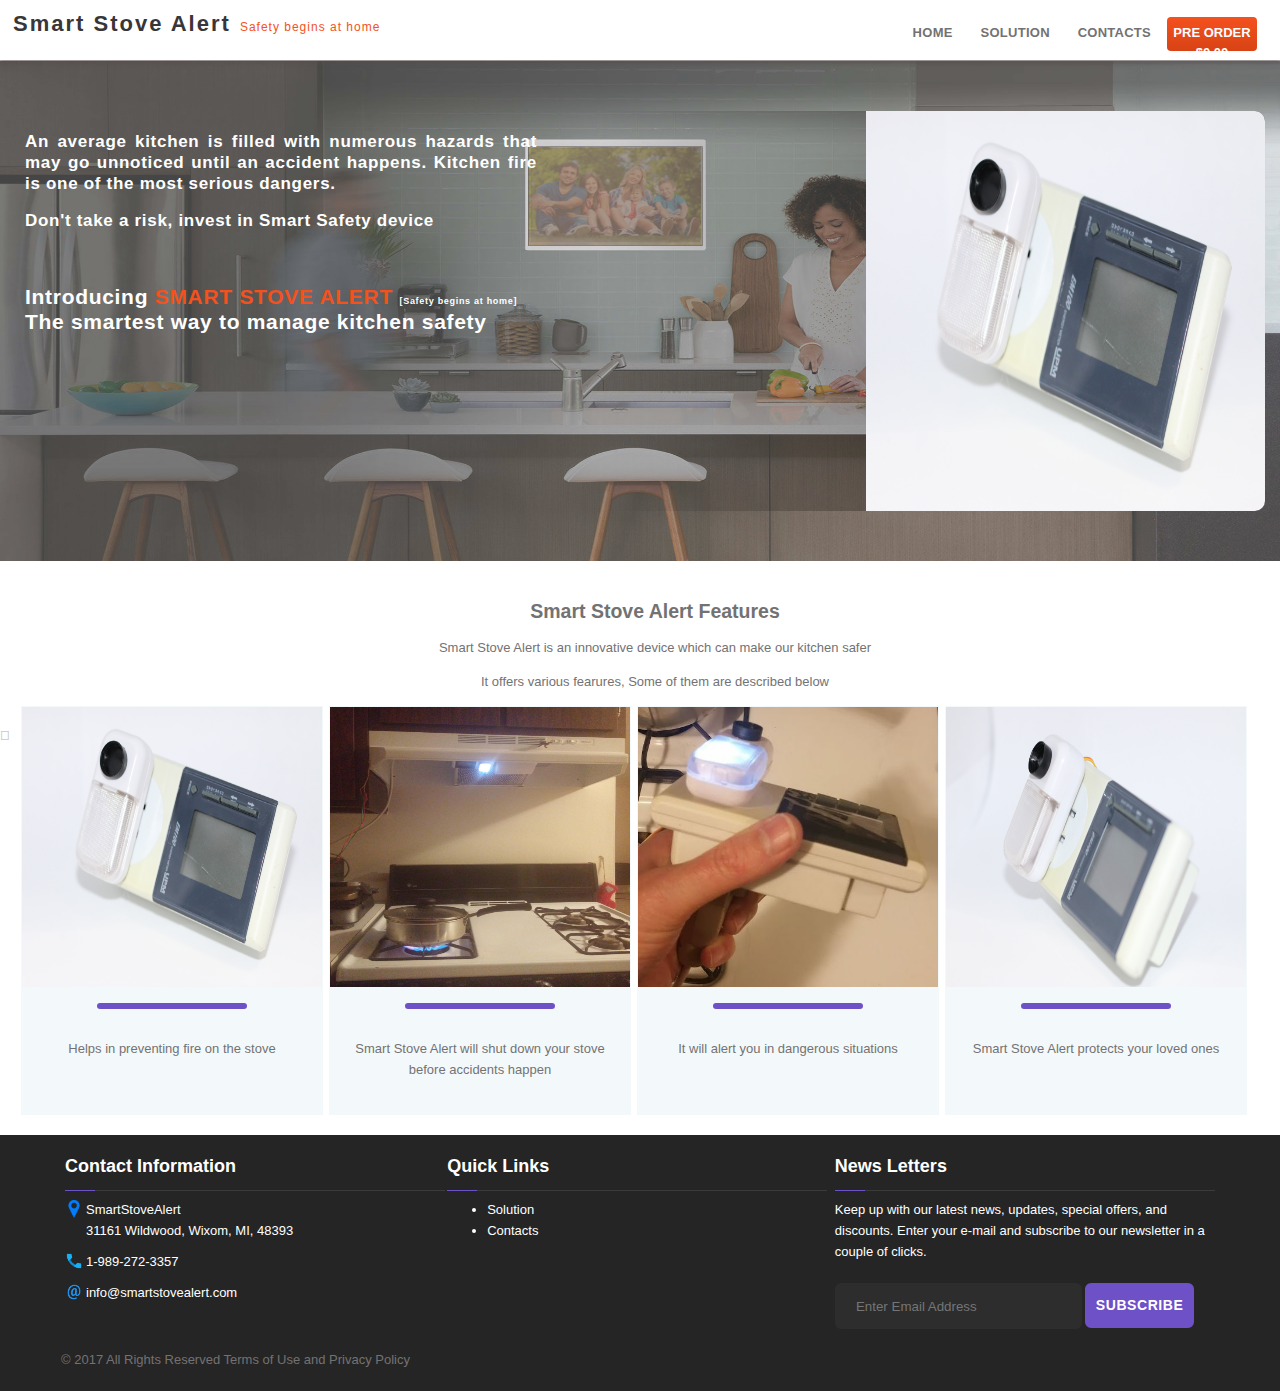
<file: index.html>
﻿<!DOCTYPE html>
<html lang="en-US">
<head>

    <!-- Global site tag (gtag.js) - Google Analytics -->
    <script async src="https://www.googletagmanager.com/gtag/js?id=UA-112239346-1"></script>
    <script async src="https://www.googletagmanager.com/gtag/js?id=UA-112067889-1"></script>
    <script>
        window.dataLayer = window.dataLayer || [];
        function gtag() { dataLayer.push(arguments); }
        gtag('js', new Date());

        gtag('config', 'UA-112239346-1');
        gtag('config', 'UA-112067889-1');
    </script>

    <title>Smart Stove Alert</title>
    <meta charset="utf-8">
    <meta name="description" content="Smart Stove Details">
    <meta name="keywords" content="HTML,CSS,XML,JavaScript">
    <meta name="author" content="Pankaj Sharma">
    <meta name="viewport" content="width=device-width, initial-scale=1.0, maximum-scale=1.0, user-scalable=no">
    <link href="layout/styles/SmartStove.css" rel="stylesheet" type="text/css" media="all">
    <link rel="stylesheet" href="layout/styles/swiper.min.css">
    <!-- JAVASCRIPTS -->
    <script type="text/javascript" src="layout/scripts/jquery.min.js"></script>
    <script type="text/javascript" src="layout/scripts/swiper.min.js"></script>
    <script type="text/javascript" src="https://cdn.emailjs.com/dist/email.min.js"></script>
    <script type="text/javascript" src="layout/scripts/smartstove.js"></script>
</head>
<body>
    <div id="warning-message">

        this website is only viewable in landscape mode

    </div>
    <div id="wrapper">

        <!--###########################HEADER##################################-->
        <header id="home">
            <div class="menu">
                <nav>
                    <div class="nav-menu">
                        <div class="menu-left">

                            <!--<img src="..\images\icon.png" style="width:30px;" />-->

                            <a href="index.html" class="appname">
                                Smart Stove Alert
                            </a>
                            <span class="apptagname">Safety begins at home</span>
                        </div>
                        <div class="menu-right">


                            <table>
                                <tr>
                                    <td>
                                        <ul>
                                            <li class="active"><a href="index.html">Home</a></li>
                                            <li>
                                                <a href="AboutSSA.html">Solution</a>

                                            </li>
                                            <li><a href="#footer">Contacts</a></li>

                                        </ul>
                                    </td>
                                    <td>
                                        <div class="cart" id="buynow">
                                            Pre Order $0.00
                                        </div>
                                    </td>
                                </tr>
                            </table>


                        </div>
                    </div>
                </nav>
            </div>
        </header>

        <div class="content">
            <div class="swiper-container">
                <div class="swiper-wrapper">
                    <div class="swiper-slide">
                        <img src="images/bg4new.jpg" style="width: 100%; height: 500px; opacity: 0.73; position:absolute;" />
                        <div class="contentLeft">
                            <p style="padding-top: 10px;">
                                An average kitchen is filled with numerous hazards that may go unnoticed until an accident happens.
                                Kitchen fire is one of the most serious dangers.
                            </p>
                            <p>Don't take a risk, invest in Smart Safety device</p>
                            <br />
                            <p>
                                <span style="font-size: 21px;">
                                    Introducing
                                    <span style="color: #f4511e;">SMART STOVE ALERT</span>
                                    <span style="font-size: 9px;">[Safety begins at home]</span>
                                    <br />
                                    The smartest way to manage kitchen safety
                                </span>
                            </p>

                        </div>
                        <div class="contentRight">
                            <img src="images/SS1.JPG" />
                        </div>
                    </div>

                    <div class="swiper-slide">
                        <img src="images/bg4new.jpg" style="width: 100%; height: 500px; opacity: 0.73; position:absolute;" />
                        <div class="contentLeft">
                            <p>
                                <h2><span style="color: #f4511e;">FACTS</span></h2>

                                Do You Know
                            </p>
                            <ul>
                                <li>Cooking in the kitchen is the most serious cause of home fires</li>
                                <li>Unattended cooking was a factor of 34% of reported cooking fires<sup>[1]</sup></li>
                            </ul>

                            <p><u>Source</u></p>
                            <p style="font-size: 15px;"><sup>[1]</sup> : <a href="https://safety.smart911.com/cause-1-cause-house-fires/" class="applinks" target="_blank">Smart911</a></p>
                        </div>
                        <div class="contentRight">
                            <img src="images/kitchen1.jpg" />
                        </div>
                    </div>

                    <div class="swiper-slide">
                        <img src="images/bg4new.jpg" style="width: 100%; height: 500px; opacity: 0.73; position:absolute;" />
                        <div class="contentLeft">
                            <p>
                                <h2><span style="color: #f4511e;">FACTS</span></h2>

                                Also Do You Know
                            </p>
                            <ul>
                                <li>In 9% of the cooking fire material was too close to the cooking equipment</li>
                                <li>Not cleaning your stove top can result in grease buildup, which is flammable</li>
                                <li>In 66% of home structure fires it’s started with igniting of the cooking materials including food</li>
                            </ul>
                        </div>
                        <div class="contentRight">
                            <img src="images/cooking-fire.jpg" />
                        </div>
                    </div>

                    <div class="swiper-slide">
                        <img src="images/bg4new.jpg" style="width: 100%; height: 500px; opacity: 0.73; position:absolute;" />
                        <div class="contentLeft">
                            <p>
                                <h2><span style="color: #f4511e;">FACTS</span></h2>
                                Also Do You Know
                            </p>
                            <ul>
                                <li>35% of people did have experienced with stove fire <sup>[2]</sup></li>
                                <li>125,000 fire damage per year are caused by stove fires in Germany<sup>[3]</sup></li>
                                <li>In 66% of home structure fires it’s started with igniting of the cooking materials including food</li>
                            </ul>

                            <p><u>Source</u></p>
                            <p style="font-size: 15px; padding-top: 0px;"><sup>[2]</sup> : Survey Oct,2017; Michighan</p>
                            <p style="font-size: 15px;"><sup>[3]</sup> : IFS, Institut für Schadenverhütung und Schadenforschung, Germany</p>
                        </div>
                        <div class="contentRight">
                            <img src="images/home.jpg" />
                        </div>
                    </div>

                    <div class="swiper-slide">
                        <img src="images/bg4new.jpg" style="width: 100%; height: 500px; opacity: 0.73; position:absolute;" />
                        <div class="contentLeft">
                            <p>
                                <h2><span style="color: #f4511e;">FACTS</span></h2>
                                Also Do You Know
                            </p>
                            <ul>

                                <li>Kitchen fire causes 510 civilian deaths in the USA<sup>[4]</sup></li>
                                <li>Property damage of around $12.2 billion is caused by kitchen fire every year<sup>[4]</sup></li>
                            </ul>

                            <p><u>Source</u></p>

                            <p style="font-size: 15px;"><sup>[2]</sup> :<a href="www.nfpa.org/research" target="_blank" class="applinks">NFPA Research</a></p>
                        </div>
                        <div class="contentRight">
                            <img src="images/kitchen2.jpg" />
                        </div>
                    </div>


                </div>

                <div class="swiper-pagination"></div>

                <div class="swiper-button-next"></div>
                <div class="swiper-button-prev"></div>
            </div>
        </div>

        <!-- The Modal -->
        <div id="myModal" class="modal">

            <!-- Modal content -->
            <div class="modal-content">
                <span class="close">&times;</span>
                <div>
                    <h2 style="text-align:center;">Pre Order Details</h2>

                    <div style="text-align:center; color:#f4511e;">Thank You Choosing Smart Stove Alert</div>
                    <br />
                    <div style="overflow:auto" id="checkoutcontent">
                        <div class="checkOutLeft">
                            <span class="cartHeadingLabel">Customer Information</span>
                            <br />
                            <form id="checkOutForm">
                                <label class="cartLabel">First Name</label>
                                <input id="fname" class="cartText" type="text" placeholder="Enter First Name" name="fname"
                                       pattern="/\b([A-Z]{1}[a-z]{1,30}[- ]{0,1}|[A-Z]{1}[- \']{1}[A-Z]{0,1}
    [a-z]{1,30}[- ]{0,1}|[a-z]{1,2}[ -\']{1}[A-Z]{1}[a-z]{1,30}){2,5}/" required />
                                <label class="cartLabel">Last Name</label>
                                <input id="lname" class="cartText" type="text" placeholder="Enter Last Name" name="lname"
                                       pattern="/\b([A-Z]{1}[a-z]{1,30}[- ]{0,1}|[A-Z]{1}[- \']{1}[A-Z]{0,1}
    [a-z]{1,30}[- ]{0,1}|[a-z]{1,2}[ -\']{1}[A-Z]{1}[a-z]{1,30}){2,5}/" required />
                                <br />
                                <br />
                                <label class="cartLabel">Email</label>
                                <input id="email" class="cartEmail" type="email" placeholder="Enter Email Address" name="reply_to" required />
                                <br />
                                <br />
                                <br />
                                <span class="cartLabel">
                                    * By submitting request you will be in our list and you will be informed as soon as the <b>Smart Stove Alert</b> is availabe. 
                                    <br />
                                    ** <b>Smart Stove Aler</b>t will be priced at $199.99.     
                                    <br />                                
                                    *** You will not be charged any amount today.
                                </span>
                                <br />
                                <br />
                                <br />
                                <br />
                                <br />
                                <button id="checkout" class="cartButton">Submit Request</button>
                            </form>
                        </div>
                        <div class="checkOutRight">
                            <h3 style="color:#000; text-align:center; font-size:16px; font-weight:bold;">Price Details</h3>
                            <img src="images/SS1.JPG" width="75" height="70" style="margin-left:30px; margin-bottom:5px;" />
                            <div class="divRightCart">
                                <span style="color:#000; font-weight:bold;font-size:12px;">Smart Stove Alert</span>
                                <br />
                                <span style="font-size:12px;">1 X $199.99</span>
                            </div>
                            <div class="cart-divider"></div>
                            <div style="margin-bottom:20px;">
                                <span class="spanLeft">Sub total</span>
                                <label id="price" value="$199.99" class="labelRight">$199.99</label>
                                <br />
                                <br />
                                <span class="spanLeft">Tax</span>
                                <label id="tax" value="$00.00" class="labelRight">$0.00*</label>
                                <br />
                                <br />
                                <span class="spanLeft">Shipping</span>
                                <label id="shipping" value="$00.00" class="labelRight">$0.00*</label>
                                <br />
                            </div>
                            <div class="cart-divider"></div>
                            <span class="spanLeft">Total</span>
                            <label id="shipping" value="$00.00" class="labelRight" style="color:#000; font-size:19px;">$199.99</label>
                            <br />
                            <br />
                            <span style="font-size:10px;">*Shipping & Tax will be calculated later</span>
                            &nbsp;
                        </div>
                    </div>

                </div>
                <div class="hidden">
                    Thank you for your interest in <b>Smart Stove Alert</b>.
                    <p>
                        We will inform you immediately when <b>Smart Stove Alert</b> is available.
                    </p>
                </div>
            </div>

        </div>

        <div class="featureDiv">
            <h2>Smart Stove Alert Features</h2>
            <p>
                Smart Stove Alert is an innovative device which can make our kitchen safer
            </p>
            <p>It offers various fearures, Some of them are described below </p>

            <div>
                <div class="feature">
                    <div>
                        <img src="images/SS1.JPG" width="300" height="280" />
                        <div class="featureImageDiv"></div>
                    </div>
                    <div class="featureinner">
                        Helps in preventing fire on the stove
                    </div>
                </div>

                <div class="feature">
                    <div>
                        <img src="images/SS4.jpg" width="300" height="280" />
                        <div class="featureImageDiv"></div>
                    </div>
                    <div class="featureinner">
                        Smart Stove Alert will shut down your stove before accidents happen
                    </div>
                </div>

                <div class="feature">
                    <div>
                        <img src="images/SS3.JPG" width="300" height="280" />
                        <div class="featureImageDiv"></div>
                    </div>
                    <div class="featureinner">
                        It will alert you in dangerous situations
                    </div>
                </div>

                <div class="feature">
                    <div>
                        <img src="images/SS2.JPG" width="300" height="280" />
                        <div class="featureImageDiv"></div>
                    </div>
                    <div class="featureinner">
                        Smart Stove Alert protects your loved ones
                    </div>
                </div>


            </div>
        </div>

        <footer class="bg-gray-darker" id="footer">
            <div class="footerdiv">
                <div class="contactInfo">
                    <div class="footerHeading">Contact Information</div>
                    <div class="heading-divider"></div>
                    <div class="footerdata">
                        <div style="float: left;">
                            <span>
                                <img src="images/blue-location-icon-png-19.png" style="width: 18px; padding-right: 3px;" />
                            </span>
                        </div>
                        <div>
                            <span>
                                SmartStoveAlert
                                <br />
                                31161 Wildwood, Wixom, MI, 48393

                            </span>
                        </div>
                    </div>
                    <div class="footerdata">
                        <div style="float: left;">
                            <span>
                                <img src="images/Phone-icon.png" style="width: 18px; padding-right: 3px;" />
                            </span>
                        </div>
                        <div>
                            <span>
                                <a href="callto:+19892723357#" class="applinks">1-989-272-3357</a>
                            </span>
                        </div>
                    </div>
                    <div class="footerdata">
                        <div style="float: left;">
                            <span>
                                <img src="images/email.png" style="width: 18px; padding-right: 3px;" />
                            </span>
                        </div>
                        <div>
                            <span>
                                <a href="mailto: info@smartstovealert.com?Subject=Query Information" target="_top" class="applinks">info@smartstovealert.com </a>
                            </span>
                        </div>
                    </div>
                </div>
                <div class="quicklinks">
                    <div class="footerHeading">Quick Links</div>
                    <div class="heading-divider"></div>
                    <div class="footerdata">
                        <ul class="list list-marked">
                            <li><a href="AboutSSA.html" class="applinks">Solution</a></li>
                            <li><a href="#footer" class="applinks">Contacts</a></li>
                        </ul>
                    </div>
                </div>
                <div class="newsletters">
                    <div class="footerHeading">News Letters</div>
                    <div class="heading-divider"></div>
                    <div class="footerdata">
                        <p>Keep up with our latest news, updates, special offers, and discounts. Enter your e-mail and subscribe to our newsletter in a couple of clicks.</p>
                    </div>

                    <form id="subscribe">
                        <div>
                            <br />
                            <input class="form-input form-input-sm form-control-has-validation"
                                   id="forms-newsletter-email" type="email"
                                   placeholder="   Enter Email Address" name="reply_to"
                                   pattern="[a-zA-Z0-9!#$%&amp;'*+\/=?^_`{|}~.-]+@[a-zA-Z0-9-]+(\.[a-zA-Z0-9-]+)*"
                                   required />

                        </div>
                        <button class="button button-primary-accent" type="submit">Subscribe</button>
                    </form>
                </div>
            </div>
            <br />
            <br />
            <div style="width: 100%; display: table; padding-left: 57px; padding-top: 15px;">
                <p class="copyright">
                    © 2017 All Rights Reserved Terms of Use and Privacy Policy
                </p>
            </div>
        </footer>
    </div>

    <script type="text/javascript" src="layout/scripts/smartstove.js"></script>

</body>
</html>
</file>
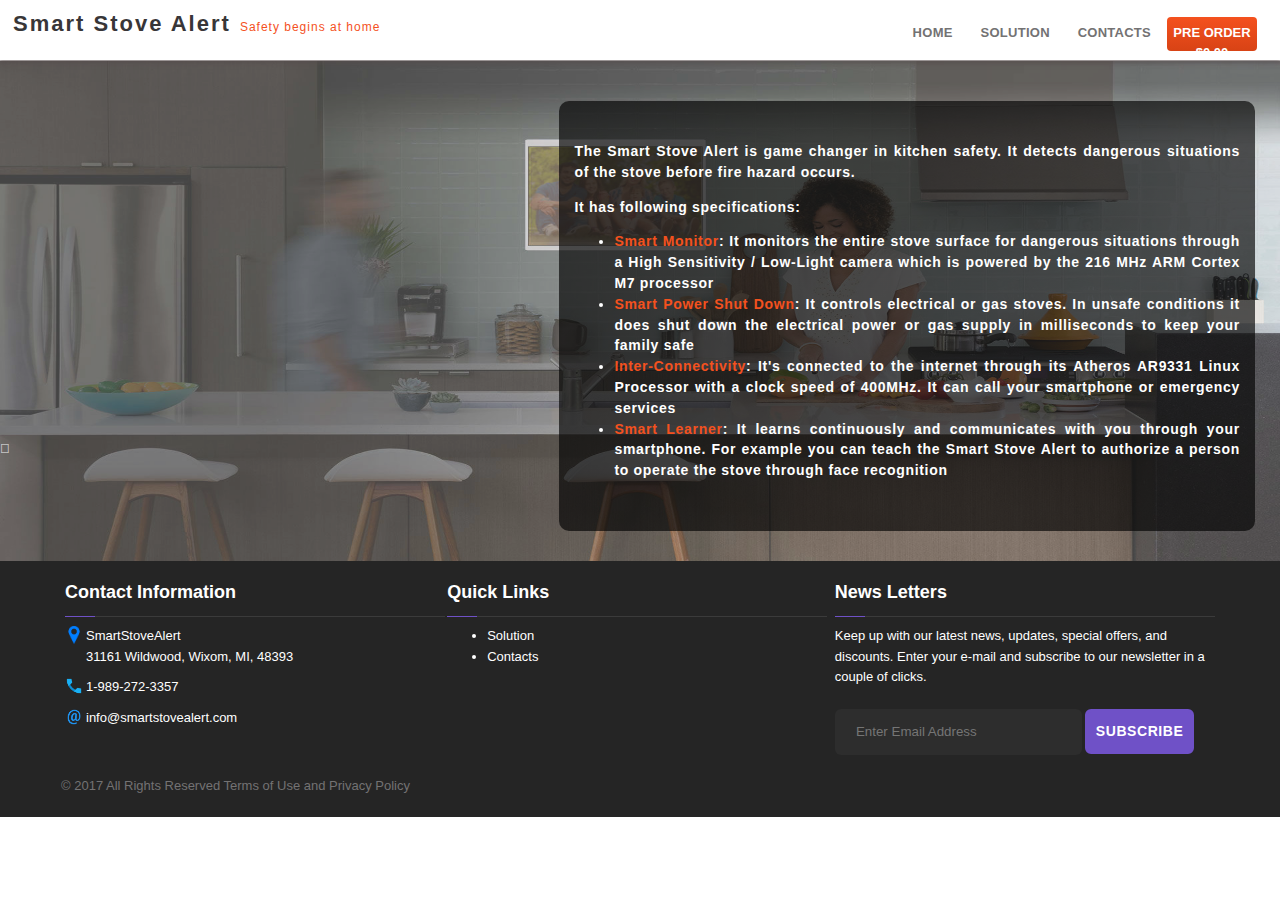
<file: AboutSSA.html>
﻿<!DOCTYPE html>
<html lang="en-US">
<head>

    <!-- Global site tag (gtag.js) - Google Analytics -->
    <script async src="https://www.googletagmanager.com/gtag/js?id=UA-112239346-1"></script>
    <script async src="https://www.googletagmanager.com/gtag/js?id=UA-112067889-1"></script>
    <script>
        window.dataLayer = window.dataLayer || [];
        function gtag() { dataLayer.push(arguments); }
        gtag('js', new Date());

        gtag('config', 'UA-112239346-1');
        gtag('config', 'UA-112067889-1');
    </script>


    <title>Solution - Smart Stove Alert</title>
    <meta charset="utf-8">
    <meta name="description" content="Smart Stove Details">
    <meta name="keywords" content="HTML,CSS,XML,JavaScript">
    <meta name="author" content="Pankaj Sharma">
    <meta name="viewport" content="width=device-width, initial-scale=1.0, maximum-scale=1.0, user-scalable=no">
    <!--CSS-->
    <link href="layout/styles/SmartStove.css" rel="stylesheet" type="text/css" media="all">
    <link rel='stylesheet' href='layout/styles/unite-gallery.css' type='text/css' />
    <!-- JAVASCRIPTS -->
    <script src="layout/scripts/jquery.min.js"></script>
    <script type='text/javascript' src='layout/scripts/unitegallery.min.js'></script>
    <script type='text/javascript' src='layout/scripts/ug-theme-tiles.js'></script>
    <script type="text/javascript" src="https://cdn.emailjs.com/dist/email.min.js"></script>
    <script type="text/javascript" src="layout/scripts/smartstove.js"></script>

</head>
<body>
    <div id="warning-message">

        this website is only viewable in landscape mode

    </div>

    <div id="wrapper">
        <!--###########################HEADER##################################-->
        <header id="home">
            <div class="menu">
                <nav>
                    <div class="nav-menu">
                        <div class="menu-left">

                            <!--<img src="..\images\icon.png" style="width:30px;" />-->

                            <a href="index.html" class="appname">
                                Smart Stove Alert
                            </a>
                            <span class="apptagname">Safety begins at home</span>
                        </div>
                        <div class="menu-right">


                            <table>
                                <tr>
                                    <td>
                                        <ul>
                                            <li class="active"><a href="index.html">Home</a></li>
                                            <li>
                                                <a href="AboutSSA.html">Solution</a>

                                            </li>
                                            <li><a href="#footer">Contacts</a></li>

                                        </ul>
                                    </td>
                                    <td>
                                        <div class="cart" id="buynow">
                                            Pre Order $0.00
                                        </div>
                                    </td>
                                </tr>
                            </table>


                        </div>
                    </div>
                </nav>
            </div>
        </header>

        <!--########################### CONTENT ##################################-->
        <div class="content">
            <img src="images/bg4new.jpg" style="width: 100%; height: 500px; opacity: 0.73; position:absolute;" />

            <div class="aboutLeft">
                <div id="gallery" style="display:none;">

                    <a class="aboutRightLinks">
                        <img alt="Smart Stove Alert - Design 1"
                             src="images/SS2.JPG"
                             data-image="images/SS2.JPG"
                             style="display:none">
                    </a>
                    <a class="aboutRightLinks">
                        <img alt="Smart Stove Alert - Design 2"
                             src="images/SS3.JPG"
                             data-image="images/SS3.JPG"
                             style="display:none">
                    </a>
                    <!--<a class="aboutRightLinks">
                        <img alt="Smart Stove Alert - Design 3"
                             src="images/SS1.JPG"
                             data-image="images/SS1.JPG"
                             style="display:none;">
                    </a>-->

                    <!--<a class="aboutRightLinks">
                        <img alt="Smart Stove Alert - Design 3"
                             src="images/SS4.jpg"
                             data-image="images/SS4.jpg"
                             style="display:none">
                    </a>-->





                </div>
            </div>
            <div class="aboutRight">
                <p>
                    The Smart Stove Alert is game changer in kitchen safety. It detects dangerous situations of the stove before fire hazard occurs.
                <p>It has following specifications:</p>
                <ul>
                    <li><span style="color: #f4511e;">Smart Monitor</span>: It monitors the entire stove surface for dangerous situations through a High Sensitivity / Low-Light camera which is powered by the 216 MHz ARM Cortex M7 processor</li>
                    <li><span style="color: #f4511e;">Smart Power Shut Down</span>: It controls electrical or gas stoves. In unsafe conditions it does shut down the electrical power or gas supply in milliseconds to keep your family safe</li>
                    <li><span style="color: #f4511e;"> Inter-Connectivity</span>: It's connected to the internet through its Atheros AR9331 Linux Processor with a clock speed of 400MHz. It can call your smartphone or emergency services</li>
                    <li><span style="color: #f4511e;">Smart Learner</span>: It learns continuously and communicates with you through your smartphone. For example you can teach the Smart Stove Alert to authorize a person to operate the stove through face recognition</li>
                </ul>
                </p>
            </div>

        </div>


        <!-- The Modal -->
        <div id="myModal" class="modal">

            <!-- Modal content -->
            <div class="modal-content">
                <span class="close">&times;</span>
                <div>
                    <h2 style="text-align:center;">Pre Order Details</h2>

                    <div style="text-align:center; color:#f4511e;">Thank You Choosing Smart Stove Alert</div>
                    <br />
                    <div style="overflow:auto" id="checkoutcontent">
                        <div class="checkOutLeft">
                                                       <span class="cartHeadingLabel">Customer Information</span>
                            <br />
                            <form id="checkOutForm">
                                <label class="cartLabel">First Name</label>
                                <input id="fname" class="cartText" type="text" placeholder="Enter First Name" name="fname"
                                       pattern="/\b([A-Z]{1}[a-z]{1,30}[- ]{0,1}|[A-Z]{1}[- \']{1}[A-Z]{0,1}
    [a-z]{1,30}[- ]{0,1}|[a-z]{1,2}[ -\']{1}[A-Z]{1}[a-z]{1,30}){2,5}/" required />
                                <label class="cartLabel">Last Name</label>
                                <input id="lname" class="cartText" type="text" placeholder="Enter Last Name" name="lname"
                                       pattern="/\b([A-Z]{1}[a-z]{1,30}[- ]{0,1}|[A-Z]{1}[- \']{1}[A-Z]{0,1}
    [a-z]{1,30}[- ]{0,1}|[a-z]{1,2}[ -\']{1}[A-Z]{1}[a-z]{1,30}){2,5}/" required />
                                <br />
                                <br />
                                <label class="cartLabel">Email</label>
                                <input id="email" class="cartEmail" type="email" placeholder="Enter Email Address" name="reply_to" required />
                                <br />
                                <br />
                                <br />
                                <span class="cartLabel">
                                    * By submitting request you will be in our list and you will be informed as soon as the <b>Smart Stove Alert</b> is availabe.
                                    <br />
                                    ** <b>Smart Stove Aler</b>t will be priced at $199.99.
                                    <br />
                                    *** You will not be charged any amount today.
                                </span>
                                <br />
                                <br />
                                <br />
                                <br />
                                <br />
                                <button id="checkout" class="cartButton">Submit Request</button>
                            </form>
                        </div>
                        <div class="checkOutRight">
                            <h3 style="color:#000; text-align:center; font-size:16px; font-weight:bold;">Price Details</h3>
                            <img src="images/SS1.JPG" width="75" height="70" style="margin-left:30px; margin-bottom:5px;" />
                            <div class="divRightCart">
                                <span style="color:#000; font-weight:bold;font-size:12px;">Smart Stove Alert</span>
                                <br />
                                <span style="font-size:12px;">1 X $199.99</span>
                            </div>
                            <div class="cart-divider"></div>
                            <div style="margin-bottom:20px;">
                                <span class="spanLeft">Sub total</span>
                                <label id="price" value="$199.99" class="labelRight">$199.99</label>
                                <br />
                                <br />
                                <span class="spanLeft">Tax</span>
                                <label id="tax" value="$00.00" class="labelRight">$0.00*</label>
                                <br />
                                <br />
                                <span class="spanLeft">Shipping</span>
                                <label id="shipping" value="$00.00" class="labelRight">$0.00*</label>
                                <br />
                            </div>
                            <div class="cart-divider"></div>
                            <span class="spanLeft">Total</span>
                            <label id="shipping" value="$00.00" class="labelRight" style="color:#000; font-size:19px;">$199.99</label>
                            <br />
                            <br />
                            <span style="font-size:10px;">*Shipping & Tax will be calculated later</span>
                            &nbsp;
                        </div>
                    </div>

                </div>
                <div class="hidden">
                    Thank you for your interest in <b>Smart Stove Alert</b>.
                    <p>
                        We will inform you immediately when <b>Smart Stove Alert</b> is available.
                    </p>
                </div>
            </div>

        </div>

        <!--########################### FOOTER ##################################-->
        <footer class="bg-gray-darker" id="footer">
            <div class="footerdiv">
                <div class="contactInfo">
                    <div class="footerHeading">Contact Information</div>
                    <div class="heading-divider"></div>
                    <div class="footerdata">
                        <div style="float: left;">
                            <span>
                                <img src="images/blue-location-icon-png-19.png" style="width: 18px; padding-right: 3px;" />
                            </span>
                        </div>
                        <div>
                            <span>
                                SmartStoveAlert
                                <br />
                                31161 Wildwood, Wixom, MI, 48393

                            </span>
                        </div>
                    </div>
                    <div class="footerdata">
                        <div style="float: left;">
                            <span>
                                <img src="images/Phone-icon.png" style="width: 18px; padding-right: 3px;" />
                            </span>
                        </div>
                        <div>
                            <span>
                                <a href="callto:+19892723357#" class="applinks">1-989-272-3357</a>
                            </span>
                        </div>
                    </div>
                    <div class="footerdata">
                        <div style="float: left;">
                            <span>
                                <img src="images/email.png" style="width: 18px; padding-right: 3px;" />
                            </span>
                        </div>
                        <div>
                            <span>
                                <a href="mailto: info@smartstovealert.com?Subject=Query Information" target="_top" class="applinks">info@smartstovealert.com </a>
                            </span>
                        </div>
                    </div>
                </div>
                <div class="quicklinks">
                    <div class="footerHeading">Quick Links</div>
                    <div class="heading-divider"></div>
                    <div class="footerdata">
                        <ul class="list list-marked">
                            <li><a href="AboutSSA.html" class="applinks">Solution</a></li>
                            <li><a href="#footer" class="applinks">Contacts</a></li>
                        </ul>
                    </div>
                </div>
                <div class="newsletters">
                    <div class="footerHeading">News Letters</div>
                    <div class="heading-divider"></div>
                    <div class="footerdata">
                        <p>Keep up with our latest news, updates, special offers, and discounts. Enter your e-mail and subscribe to our newsletter in a couple of clicks.</p>
                    </div>

                    <form id="subscribe">
                        <div>
                            <br />
                            <input class="form-input form-input-sm form-control-has-validation"
                                   id="forms-newsletter-email" type="email"
                                   placeholder="   Enter Email Address" name="reply_to"
                                   pattern="[a-zA-Z0-9!#$%&amp;'*+\/=?^_`{|}~.-]+@[a-zA-Z0-9-]+(\.[a-zA-Z0-9-]+)*"
                                   required />

                        </div>
                        <button class="button button-primary-accent" type="submit">Subscribe</button>
                    </form>
                </div>
            </div>
            <br />
            <br />
            <div style="width: 100%; display: table; padding-left: 57px; padding-top: 15px;">
                <p class="copyright">
                    © 2017 All Rights Reserved Terms of Use and Privacy Policy
                </p>
            </div>
        </footer>


    </div>

    <script type="text/javascript" src="layout/scripts/smartstove.js"></script>
</body>
</html>
</file>
<file: layout/styles/SmartStove.css>
﻿#warning-message {
    display: none;
}

@media only screen and (orientation:portrait) {

    #wrapper {
        display: none;
    }

    #warning-message {
        display: block;
    }
}

@media only screen and (orientation:landscape) {

    #wrapper {
        display: block;
    }

    #warning-message {
        display: none;
    }
}

html {
    overflow-y: scroll;
    overflow-x: hidden;
}

html, body {
    margin: 0;
    padding: 0;
    font-size: 13px;
    line-height: 1.6em;
    font-family: "Lato", Helvetica, Arial, sans-serif;
    color: #737273;
    position: relative;
}

    html *:first-child {
        margin-top: 0;
    }

    html *:last-child {
        margin-bottom: 0;
    }

a {
    transition: .25s ease-out all;
}

nav {
    display: block;
    display: inline-block;
    vertical-align: middle;
    letter-spacing: .02em;
    font-weight: 700;
    -webkit-transition: .25s;
    -o-transition: .25s;
    transition: .25s;
    text-transform: uppercase;
    width: 100%;
    vertical-align: middle;
}

    nav ul {
        list-style-type: none;
        margin: 0;
        padding: 0;
    }

        nav ul li {
            display: inline;
            margin: 12px;
            vertical-align: middle;
            padding-top: 20px;
        }

    nav a:focus, nav a:active, nav a:hover {
        color: #6f51c7;
    }

    nav a {
        color: #737273;
        text-decoration: none;
    }

.menu {
    box-shadow: 0px 1px 5px 2px rgba(84, 74, 74, 0.70);
    height: 60px;
    align-items: center;
    justify-content: center;
    display: flex;
    vertical-align: middle;
    background-color: #fff;
    z-index: 100;
    position: fixed;
    top: 0;
    width: 100%;
    overflow: auto;
}

.nav-menu {
    position: relative;
    margin-left: auto;
    margin-right: auto;
    width: 100%;
    vertical-align: middle;
}

.menu-left {
    top: 30px;
    float: left;
    margin-left: 3px;
    vertical-align: top;
}

.menu-right {
    float: right;
    margin-right: 20px;
    height: 25px;
    padding-bottom: 8px !important;
}

.appname {
    margin-left: 10px;
    letter-spacing: 2px;
    font-size: 22px;
    font-weight: 800;
    color: #383638;
    text-transform: none;
    transition: .25s ease-out all;
}

    .appname:hover {
        color: #383638;
    }

.apptagname {
    margin-left: 1px;
    letter-spacing: 1px;
    font-size: 12px;
    font-weight: 530;
    text-transform: none;
    color: #f4511e;
}

.cart {
    position: inherit;
    background-color: #f4511e;
    background: linear-gradient(to bottom,#f4511e 0,#d84315 100%);
    color: #fff;
    width: 90px;
    text-align: center;
    padding-top: 6px;
    letter-spacing: normal;
    border-radius: 4px 4px 4px 4px;
    height: 28px;
    cursor: pointer;
    top: 10px;
    transition: .25s ease-out all;
}

    .cart:hover {
        background: linear-gradient(to bottom,#873015 0,#66210c 100%);
        transition: .25s ease-out all;
    }

    .cart:active {
        background: linear-gradient(to bottom,#873015 0,#66210c 100%);
        transform: translateY(2px);
    }

.content {
    width: 100%;
    margin-top: 61px;
    height: 500px;
    overflow:auto;
}

.swiper-container {
    width: 100%;
    height: 100%;
}

.swiper-slide {
    text-align: center;
    font-size: 18px;
    background: #fff;
    /* Center slide text vertically */
    display: -webkit-box;
    display: -ms-flexbox;
    display: -webkit-flex;
    display: flex;
    -webkit-box-pack: center;
    -ms-flex-pack: center;
    -webkit-justify-content: center;
    justify-content: center;
    -webkit-box-align: center;
    -ms-flex-align: center;
    -webkit-align-items: center;
    align-items: center;
}

.bg-gray-darker {
    background-color: #252525;
    color: #fff;
}

.copyright {
    color: #737273;
    margin: 2px;
    padding: 5px 2px 20px 2px;
}

.footerdiv {
    margin: auto;
    width: 90%;
    padding: 3px;
    padding-top: 20px;
}

.footerHeading {
    font-size: 18px;
    font-weight: 700;
}

.heading-divider {
    display: block;
    position: relative;
    font-size: 0;
    margin-top: 13px;
    text-align: left;
}

    .heading-divider:before {
        content: '';
        display: inline-block;
        width: 100%;
        border-top: 1px solid rgba(255, 255, 255, 0.1);
        position: absolute;
    }

    .heading-divider:after {
        content: '';
        top: 0;
        left: 0;
        position: absolute;
        width: 30px;
        border-top: 1px solid #6f51c7;
    }

.footerdata {
    padding-top: 10px;
}

.contactInfo {
    width: 33%;
    float: left;
    border: 1px solid #252525;
}

.quicklinks {
    width: 33%;
    float: left;
    border: 1px solid #252525;
}

.newsletters {
    width: 33%;
    float: right;
    border: 1px solid #252525;
}

.list-marked li:before {
    content: "\f09a";
    position: absolute;
    left: 0;
    top: 50%;
    display: inline-block;
    color: #c8c8c8;
}

.applinks {
    text-transform: none;
    color: #FFF;
    text-decoration: none;
}

    .applinks:hover {
        text-transform: none;
        color: #6f51c7;
        text-decoration: none;
    }

.button-primary-accent, .button-primary-accent:focus, .button-primary-accent:active {
    color: #fff;
    background-color: #6f51c7;
    border-color: #6f51c7;
}

.button {
    display: inline-block;
    position: relative;
    padding: 6px 8px;
    margin-left: 3px;
    font-size: 14px;
    line-height: 27px;
    border-radius: 6px;
    white-space: nowrap;
    overflow: hidden;
    -o-text-overflow: ellipsis;
    text-overflow: ellipsis;
    border-style: solid;
    text-align: center;
    cursor: pointer;
    font-weight: 700;
    vertical-align: middle;
    border-width: 3px;
    text-transform: uppercase;
    -webkit-user-select: none;
    -moz-user-select: none;
    -ms-user-select: none;
    user-select: none;
    letter-spacing: .04em;
    -webkit-transition: .3s ease-out all;
    -o-transition: .3s ease-out all;
    transition: .3s ease-out all;
    float: left;
}

.form-label-sm {
    font-size: 14px;
    top: 50%;
    -webkit-transform: translateY(-50%);
    -ms-transform: translateY(-50%);
    transform: translateY(-50%);
}

.form-label {
    position: relative;
    top: 15px;
    left: 1px;
    font-size: inherit;
    font-weight: inherit;
    line-height: inherit;
    color: #737273;
    pointer-events: none;
    z-index: 9;
    -webkit-transition: .3s;
    -o-transition: .3s;
    transition: .3s;
    -webkit-transform: translateY(-50%);
    -ms-transform: translateY(-50%);
    transform: translateY(-50%);
}

    .form-label:hover, form-label:active {
        font-size: 100px !important;
    }


label {
    display: inline-block;
    max-width: 100%;
    margin-bottom: 5px;
    font-weight: bold;
}

.form-input {
    background: rgba(200, 200, 200, 0.05);
    border: none;
    color: #737273;
    border-radius: 6px 6px 6px 6px;
    float: left;
}

    .form-input.form-input-sm {
        padding-right: 60px;
        height: 44px;
        padding-left: 10px;
    }

.contentLeft {
    position: absolute;
    left: 10px;
    width: 40%;
    height: 380px;
    border-radius: 10px 10px 10px 10px;
    color: #FFF;
    text-align: left;
    padding-top: 2px;
    font-weight: 600;
    font-size: 17px;
    padding-left: 15px;
    text-align: justify;
    letter-spacing: 0.7px;
}


.contentRight {
    position: absolute;
    right: 15px;
    width: 52%;
    height: 400px;
    background: linear-gradient(to right, rgba(0,0,0,0) 0%,rgba(0,0,0,0.65) 100%);
    border-radius: 0px 10px 10px 0px;
    /*border: 3px solid #737273;
    vertical-align: middle;
    box-sizing: border-box;
    box-shadow: inset -250px 0 50px 10px #FFF;*/
}

    .contentRight img {
        vertical-align: middle;
        height: 400px;
        width: 60%;
        border-radius: 0px 10px 10px 0px;
        right: 0px;
        position: absolute;
    }

.aboutLeft {
    float: left;
    padding-left: 30px;
    padding-top: 9px;
    width: 39%;
}

.aboutRight {
    position: absolute;
    overflow: auto;
    float: right;
    padding-top: 40px !important;
    padding-right: 15px !important;
    padding-left: 15px !important;
    margin-top: 40px;
    margin-right: 10px;
    right: 15px;
    width: 52%;
    height: 390px;
    background: linear-gradient(to right, rgba(0,0,0,0.65) 0%,rgba(0,0,0,0.65) 70%);
    border-radius: 10px 10px 10px 10px;
    color: #FFF;
    text-align: left;
    font-weight: 600;
    font-size: 14px;
    text-align: match-parent;
    letter-spacing: 0.7px;
    text-align: justify;
}

.cartButton {
    float: right;
    background: #000;
    background-image: linear-gradient(to bottom, #000000, #303030);
    color: #FFF;
    height: 40px;
    width: 45%;
    border-radius: 6px 6px 6px 6px;
    box-shadow: none;
    font-size: 11px;
    box-shadow: 0px 1px 3px #666666;
    border: none;
    font-family: "Lato", Helvetica, Arial, sans-serif;
}

    .cartButton:hover {
        background: #000;
        background-image: linear-gradient(to bottom, #303030, #000000);
    }

    .cartButton:active {
        transform: translateY(2px);
    }
.cart-divider {
    border-top: 0.09em solid #ababab;
    margin-left: 35px;
    margin-right: 35px;
    margin-bottom: 10px;
}
.checkOutLeft {
    float: left;
    padding: 4px 4px 4px 4px;
    font-family: "Lato", Helvetica, Arial, sans-serif;
}

.checkOutRight {
    float: right;
    padding: 4px 4px 4px 4px;
    background-color: #dedbde;
    width: 40%;
    font-family: "Lato", Helvetica, Arial, sans-serif;
    clear: right;
    border-radius: 10px 10px 10px 10px;
}

/* The Modal (background) */
.modal {
    display: none; /* Hidden by default */
    position: fixed; /* Stay in place */
    z-index: 1; /* Sit on top */
    padding-top: 100px; /* Location of the box */
    left: 0;
    top: 0;
    width: 100%; /* Full width */
    height: 100%; /* Full height */
    overflow: auto; /* Enable scroll if needed */
    background-color: rgb(0,0,0); /* Fallback color */
    background-color: rgba(0,0,0,0.7); /* Black w/ opacity */
}

/* Modal Content */
.modal-content {
    background-color: #fefefe;
    margin: auto;
    padding: 20px;
    border: 1px solid #888;
    width: 80%;
    border-radius: 10px 10px 10px 10px;
}

/* The Close Button */
.close {
    color: #aaaaaa;
    float: right;
    font-size: 28px;
    font-weight: bold;
}

    .close:hover,
    .close:focus {
        color: #000;
        text-decoration: none;
        cursor: pointer;
    }

.cartLabel {
    position: absolute;
    margin-left: 4px;
    font-size: 11px;
}

.cartText {
    width: 256px;
    padding: 25px 0px 0px 0px;
}

.cartEmail {
    width: 520px;
    padding: 25px 0px 0px 0px;
}

.cartHeadingLabel {
    color: #000;
    font-size: 16px;
    font-weight: bold;
    margin-bottom: 15px;
}

.spanLeft {
    float: left;
    margin-left:30px;
}

.labelRight {
    float: right;
    margin-right:30px; 
}

.divRightCart {
    float: right;
    margin-right: 60px;
}
.hidden {
    float: left;
    background-color:#FFF;
    z-index: 2;
    position: absolute;
    left: -1000px;
    overflow:auto;
    padding-bottom:20px;
    margin-bottom:50px;
}

.featureDiv {
    overflow: auto;
    clear: both;
    width: 100%;
    background-color: #FFF;
    margin-right: auto;
    margin-left: auto;
    padding-left: 15px;
    padding-right: 15px;
    text-align: center;
    align-content: center;
    margin-top: 40px;
    margin-bottom: 20px;
}

.feature {
    margin-left: auto;
    margin-right: auto;
    max-width: 300px;
    text-align: center;
    overflow: auto;
    float: left;
    margin-left: 6px;
    background-color: #f3f9fb;
    border: 1px solid #f3f9fb;
}

.featureinner {
    padding: 30px 20px;
    background-color: #f3f9fb;
    min-height: 45px;
}
.featureImageDiv {
    border-bottom: 6px solid #6f51c7;
    border-radius: 6px 6px 6px 6px;
    width: 50%;
    margin: 0 auto;
    margin-top: 10px;
}
</file>
<file: layout/styles/unite-gallery.css>
.ug-gallery-wrapper,
.ug-gallery-wrapper * {
    transition: all !important;
    -o-transition: all !important;
    -webkit-transition: all;
    -moz-transition: all !important;
    -ms-transition: all !important;
    max-width: none;
}

.ug-gallery-wrapper {
    z-index: 0;
}

.ug-item-wrapper img {
    width: auto;
    max-width: none;
    margin: 0px;
    padding: 0px;
}

.ug-videoplayer-wrapper video {
    height: 100%;
    width: 100%;
    visibility: visible !important;
}


.---------General_Styles-------- {
}

.ug-rtl {
    direction: rtl;
}

.ug-gallery-wrapper {
    overflow: hidden;
    position: relative;
    font-family: Arial, Helvetica, sans-serif;
}

.ug-error-message {
    text-align: center;
    padding-top: 30px;
    padding-bottom: 30px;
    font-size: 20px;
    color: #F30D0D;
}

.ug-error-message-wrapper {
    width: 100%;
    height: 100%;
    border: 1px solid black;
}

.ug-gallery-wrapper .ug-canvas-pie {
    position: absolute;
    z-index: 4;
}

.ug-gallery-wrapper .ug-progress-bar {
    position: absolute;
    overflow: hidden;
    z-index: 4;
}

.ug-gallery-wrapper .ug-progress-bar-inner {
    xposition: absolute;
}

.ug-gallery-wrapper.ug-fullscreen {
    height: 100% !important;
    width: 100% !important;
    max-width: none !important;
    max-height: none !important;
}

.ug-gallery-wrapper.ug-fake-fullscreen {
    position: fixed !important;
    height: auto !important;
    width: auto !important;
    max-width: none !important;
    max-height: none !important;
    margin: 0px !important;
    padding: 0px !important;
    top: 0px !important;
    left: 0px !important;
    bottom: 0px !important;
    right: 0px !important;
    z-index: 999999 !important;
}

.ug-body-fullscreen {
    overflow: hidden !important;
    height: 100% !important;
    width: 100% !important;
    margin: 0px !important;
    padding: 0px !important;
}

.ug-gallery-wrapper .ug-preloader-trans {
    display: block;
    height: 35px;
    width: 32px;
    height: 32px;
    background-image: url('../images/loader_skype_trans.gif');
    background-repeat: no-repeat;
}


.--------------SLIDER------------------ {
}

.ug-gallery-wrapper .ug-slider-wrapper {
    position: absolute;
    overflow: hidden;
    z-index: 1;
    background-color: #000000;
}


.ug-slider-wrapper .ug-slide-wrapper {
    position: absolute;
}

.ug-slide-wrapper.ug-slide-clickable {
    cursor: pointer;
}

.ug-slider-wrapper .ug-slider-inner {
    position: absolute;
    z-index: 0;
}

.ug-slider-wrapper .ug-item-wrapper {
    position: absolute;
    overflow: hidden;
}

.ug-slider-wrapper,
.ug-item-wrapper img {
    -webkit-user-select: none; /* make unselectable */
    -moz-user-select: none;
    -ms-user-select: none;
    max-width: none !important;
    box-sizing: border-box;
}

    .ug-slider-wrapper .ug-slider-preloader {
        position: absolute;
        z-index: 1;
        border: 2px solid #ffffff;
        border-radius: 6px;
        background-color: #ffffff;
        background-position: center center;
        background-repeat: no-repeat;
    }

.ug-slider-preloader.ug-loader1 {
    width: 30px;
    height: 30px;
    background-image: url('../images/loader-white1.gif');
}

    .ug-slider-preloader.ug-loader1.ug-loader-black {
        background-image: url('../images/loader-black1.gif');
    }

.ug-slider-preloader.ug-loader2 {
    width: 32px;
    height: 32px;
    background-image: url('../images/loader-white2.gif');
}

    .ug-slider-preloader.ug-loader2.ug-loader-black {
        background-image: url('../images/loader-black2.gif');
    }

.ug-slider-preloader.ug-loader3 {
    width: 38px;
    height: 38px;
    background-image: url('../images/loader-white3.gif');
}

    .ug-slider-preloader.ug-loader3.ug-loader-black {
        background-image: url('../images/loader-black3.gif');
    }

.ug-slider-preloader.ug-loader4 {
    width: 32px;
    height: 32px;
    background-image: url('../images/loader-white4.gif');
    background-color: white;
}

    .ug-slider-preloader.ug-loader4.ug-loader-black {
        background-image: url('../images/loader-black4.gif');
    }

.ug-slider-preloader.ug-loader5 {
    width: 60px;
    height: 8px;
    background-image: url('../images/loader-white5.gif');
    background-color: white;
    border: none;
    border-radius: 0px;
}

    .ug-slider-preloader.ug-loader5.ug-loader-black {
        background-image: url('../images/loader-black5.gif');
        border: 2px solid #000000;
    }

.ug-slider-preloader.ug-loader6 {
    width: 32px;
    height: 32px;
    background-image: url('../images/loader-white6.gif');
}

    .ug-slider-preloader.ug-loader6.ug-loader-black {
        background-image: url('../images/loader-black6.gif');
    }

.ug-slider-preloader.ug-loader7 {
    width: 32px;
    height: 10px;
    background-image: url('../images/loader-white7.gif');
    border-width: 3px;
    border-radius: 3px;
}

    .ug-slider-preloader.ug-loader7.ug-loader-black {
        background-image: url('../images/loader-black7.gif');
    }

.ug-slider-preloader.ug-loader-black {
    border-color: #000000;
    background-color: #000000;
}

.ug-slider-preloader.ug-loader-nobg {
    background-color: transparent;
}

.ug-slider-wrapper .ug-button-videoplay {
    position: absolute;
    z-index: 2;
    cursor: pointer;
}

    .ug-slider-wrapper .ug-button-videoplay.ug-type-square {
        width: 86px;
        height: 66px;
        background-image: url('../images/play-button-square.png');
        background-position: 0px -66px;
    }

        .ug-slider-wrapper .ug-button-videoplay.ug-type-square.ug-button-hover {
            background-position: 0px 0px;
        }


    .ug-slider-wrapper .ug-button-videoplay.ug-type-round {
        width: 76px;
        height: 76px;
        background-image: url('../images/play-button-round.png');
        opacity: 0.9;
        filter: alpha(opacity = 90);
        transition: all 0.3s ease 0s !important;
    }


        .ug-slider-wrapper .ug-button-videoplay.ug-type-round.ug-button-hover {
            opacity: 1;
            filter: alpha(opacity = 100);
            transition: all 0.3s ease 0s !important;
        }


.--------------VIDEO_PLAYER------------------ {
}

.ug-gallery-wrapper .ug-videoplayer {
    position: absolute;
    z-index: 100;
    background-color: #000000;
    background-image: url('../images/loader-black1.gif');
    background-repeat: no-repeat;
    background-position: center center;
    box-sizing: border-box;
    -moz-box-sizing: border-box;
}

.ug-videoplayer .ug-videoplayer-wrapper {
    width: 100%;
    height: 100%;
    background-color: #000000;
    background-image: url('../images/loader-black1.gif');
    background-repeat: no-repeat;
    background-position: center center;
}


.ug-videoplayer .ug-videoplayer-button-close {
    position: absolute;
    height: 64px;
    width: 64px;
    background-image: url('../images/button-close.png');
    cursor: pointer;
    z-index: 1000;
}


    .ug-videoplayer .ug-videoplayer-button-close:hover {
        background-position: 0px -64px;
    }

.--------------THUMBS_STRIP------------------ {
}


.ug-gallery-wrapper .ug-thumbs-strip,
.ug-gallery-wrapper .ug-thumbs-grid {
    position: absolute;
    overflow: hidden;
    -webkit-user-select: none; /* make unselectable */
    -moz-user-select: none;
    -ms-user-select: none;
    xbackground-color: green;
    z-index: 10;
}

.ug-thumbs-strip.ug-dragging {
    xcursor: -webkit-grab;
    xcursor: -moz-grab;
}

.ug-gallery-wrapper .ug-thumbs-strip-inner,
.ug-gallery-wrapper .ug-thumbs-grid-inner {
    position: absolute;
}

.ug-thumb-wrapper.ug-thumb-generated {
    position: absolute;
    overflow: hidden;
    -webkit-user-select: none; /* make unselectable */
    -moz-user-select: none;
    -ms-user-select: none;
    box-sizing: border-box;
    -moz-box-sizing: border-box;
}


    .ug-thumb-wrapper.ug-thumb-generated .ug-thumb-loader,
    .ug-thumb-wrapper.ug-thumb-generated .ug-thumb-error {
        position: absolute;
        top: 0px;
        left: 0px;
        background-repeat: no-repeat;
        background-position: center center;
    }

.ug-thumb-wrapper .ug-thumb-border-overlay {
    position: absolute;
    top: 0px;
    left: 0px;
    z-index: 4;
    box-sizing: border-box;
    -moz-box-sizing: border-box;
    border-style: solid;
}

.ug-thumb-wrapper .ug-thumb-overlay {
    position: absolute;
    top: 0px;
    left: 0px;
    z-index: 3;
}

.ug-thumb-wrapper.ug-thumb-generated .ug-thumb-loader-dark {
    background-image: url('../images/loader.gif');
}

.ug-thumb-wrapper.ug-thumb-generated .ug-thumb-loader-bright {
    background-image: url('../images/loader_bright.gif');
}

.ug-thumb-wrapper.ug-thumb-generated .ug-thumb-error {
    background-image: url('../images/not_loaded.png');
}

.ug-thumb-wrapper.ug-thumb-generated img {
    position: absolute;
    z-index: 1;
    max-width: none !important;
}

    .ug-thumb-wrapper.ug-thumb-generated img.ug-thumb-image-overlay {
        position: absolute;
        z-index: 2;
        max-width: none !important;
    }


/* bw desaturate effect lightweight */
img.ug-bw-effect {
    filter: grayscale(100%);
    filter: url("data:image/svg+xml;utf8,<svg xmlns=\'http://www.w3.org/2000/svg\'><filter id=\'grayscale\'><feColorMatrix type=\'matrix\' values=\'0.3333 0.3333 0.3333 0 0 0.3333 0.3333 0.3333 0 0 0.3333 0.3333 0.3333 0 0 0 0 0 1 0\'/></filter></svg>#grayscale"); /* Firefox 10+, Firefox on Android */
    -moz-filter: grayscale(100%);
    -webkit-filter: grayscale(100%);
}

/* blur effect desaturate effect lightweight */
img.ug-blur-effect {
    filter: blur(0.8px);
    -webkit-filter: blur(0.8px);
    -moz-filter: blur(0.8px);
    -o-filter: blur(0.8px);
    -ms-filter: blur(0.8px);
    filter: url("data:image/svg+xml;utf8,<svg xmlns=\'http://www.w3.org/2000/svg\'><filter id='blur'><feGaussianBlur stdDeviation=\'0.8\' /></filter></svg>#blur"); /* Firefox 10+, Firefox on Android */
    filter: progid:DXImageTransform.Microsoft.Blur(PixelRadius='0.8');
}

img.ug-sepia-effect {
    -webkit-filter: sepia(1);
    -webkit-filter: sepia(100%);
    -moz-filter: sepia(100%);
    -ms-filter: sepia(100%);
    -o-filter: sepia(100%);
    filter: url("data:image/svg+xml;utf8,<svg xmlns=\'http://www.w3.org/2000/svg\'><filter id=\'sepia\'><feColorMatrix values=\'0.14 0.45 0.05 0 0 0.12 0.39 0.04 0 0 0.08 0.28 0.03 0 0 0 0 0 1 0\' /></filter></svg>#sepia"); /* Firefox 10+, Firefox on Android */
    filter: sepia(100%);
    background-color: #5E2612;
    filter: alpha(opacity = 50);
    zoom: 1;
}


.--------------BULLETS------------------ {
}


.ug-gallery-wrapper .ug-bullets {
    position: absolute;
    top: 0px;
    left: 0px;
    margin: 0px;
    padding: 0px;
}

    .ug-gallery-wrapper .ug-bullets .ug-bullet {
        background-repeat: no-repeat;
        cursor: pointer;
        display: block;
        float: left;
        z-index: 2;
    }

        .ug-gallery-wrapper .ug-bullets .ug-bullet:first-child {
            margin-left: 0px;
        }


.--------------TEXT_PANEL------------------ {
}

.ug-gallery-wrapper .ug-textpanel {
    position: absolute;
    overflow: hidden;
}

.ug-slider-wrapper .ug-textpanel {
    z-index: 2;
}

.ug-gallery-wrapper .ug-textpanel-bg,
.ug-gallery-wrapper .ug-textpanel-title,
.ug-gallery-wrapper .ug-textpanel-description {
    display: block;
    position: absolute;
    margin: 0px;
    padding: 0px;
}


.ug-gallery-wrapper .ug-textpanel-bg {
    background-color: #000000;
    opacity: 0.4;
    filter: alpha(opacity = 40);
    z-index: 1;
}

.ug-textpanel-textwrapper {
    overflow: hidden;
}

.ug-gallery-wrapper .ug-textpanel-title {
    font-size: 16px;
    font-weight: bold;
    color: white;
    text-align: left;
    z-index: 2;
}

.ug-gallery-wrapper .ug-textpanel-description {
    font-size: 14px;
    color: white;
    text-align: left;
    z-index: 3;
}


.--------------ZOOM_PANEL------------------ {
}

.ug-slider-wrapper .ug-zoompanel {
    position: absolute;
    top: 200px;
    left: 100px;
}

.ug-zoompanel .ug-zoompanel-button {
    background-repeat: no-repeat;
    cursor: pointer;
    display: block;
}


.--------------ZOOM_PANEL_BUTTONS------------------ {
}

.ug-gallery-wrapper .ug-arrow-left {
    position: absolute;
    background-repeat: no-repeat;
    display: block;
    cursor: pointer;
}

.ug-gallery-wrapper .ug-arrow-right {
    position: absolute;
    background-repeat: no-repeat;
    cursor: pointer;
}


.--------------GRID_PANEL_AND_ARROWS------------------ {
}


.ug-gallery-wrapper .ug-grid-panel {
    position: absolute;
    background-color: #000000;
    xbackground-color: blue;
    z-index: 2;
}


    .ug-gallery-wrapper .ug-grid-panel .grid-arrow {
        position: absolute;
        background-repeat: no-repeat;
        cursor: pointer;
        z-index: 11;
    }

        .ug-gallery-wrapper .ug-grid-panel .grid-arrow.ug-button-disabled {
            cursor: default;
        }


/* handle tip */
.ug-gallery-wrapper .ug-panel-handle-tip {
    position: absolute;
    z-index: 13;
    cursor: pointer;
}

.ug-gallery-wrapper .ug-overlay-disabled {
    position: absolute;
    z-index: 100;
    width: 100%;
    height: 100%;
    background-color: #000000;
    opacity: 0.3;
    filter: alpha(opacity=30);
    background-image: url('../images/cover-grid.png');
}


.--------------STRIP_PANEL------------------ {
}

.ug-gallery-wrapper .ug-strip-panel {
    position: absolute;
    background-color: #000000;
    z-index: 2;
}

.ug-strip-panel .ug-strip-arrow {
    position: absolute;
    cursor: pointer;
}

    .ug-strip-panel .ug-strip-arrow.ug-button-disabled {
        cursor: default;
    }


.ug-strip-panel .ug-strip-arrow-tip {
    position: absolute;
}

.--------------TILES------------------ {
}

.ug-thumb-wrapper.ug-tile {
    display: block;
    position: absolute;
    box-sizing: border-box;
    -moz-box-sizing: border-box;
    overflow: hidden;
    padding: 0px;
    margin: 0px;
}

.ug-tile .ug-tile-cloneswrapper {
    position: absolute;
    width: 0px;
    height: 0px;
    top: 0px;
    left: 0px;
    overflow: hidden;
    opacity: 0;
    filter: alpha(opacity = 90);
}


/* transit something */
/* transit fixed size items */
/* transit image overlay */

.ug-tiles-transit.ug-tiles-transition-active .ug-thumb-wrapper.ug-tile,
.ug-tiles-transit.ug-tiles-transition-active .ug-thumb-wrapper.ug-tile .ug-trans-enabled {
    transition: left 0.7s ease 0s, top 0.7s ease 0s, width 0.7s ease 0s, height 0.7s ease 0s !important;
}


.ug-thumb-wrapper.ug-tile.ug-tile-clickable {
    cursor: pointer;
}

.ug-thumb-wrapper.ug-tile .ug-image-container {
    position: absolute;
    overflow: hidden;
    z-index: 1;
    top: 0px;
    left: 0px;
}

.ug-thumb-wrapper.ug-tile img.ug-thumb-image {
    -webkit-user-select: none; /* make unselectable */
    -moz-user-select: none;
    -ms-user-select: none;
    max-width: none !important;
    max-height: none !important;
    display: block;
    border: none;
    padding: 0px !important;
    margin: 0px !important;
    width: auto;
    height: auto;
    position: absolute;
    border-radius: 8px 8px 8px 8px !important;

}


.ug-thumb-wrapper.ug-tile .ug-tile-image-overlay {
    position: absolute;
    overflow: hidden;
    z-index: 2;
    top: 0px;
    left: 0px;
}

    .ug-thumb-wrapper.ug-tile .ug-tile-image-overlay img {
        width: 100%;
        max-width: none !important;
    }

.ug-tiletype-justified .ug-thumb-wrapper.ug-tile .ug-tile-image-overlay img {
    height: 100%;
    max-width: none !important;
}

.ug-thumb-wrapper.ug-tile .ug-tile-icon {
    position: absolute;
    width: 38px;
    height: 38px;
    background-repeat: no-repeat;
    background-position: 0 0;
    xbackground-color: green;
    z-index: 6;
    top: 1px;
    left: 1px;
    cursor: pointer;
}

    .ug-thumb-wrapper.ug-tile .ug-tile-icon.ug-icon-link {
        background-image: url('../images/icon-link32.png');
    }

    .ug-thumb-wrapper.ug-tile .ug-tile-icon.ug-icon-zoom {
        background-image: url('../images/icon-zoom32.png');
    }

    .ug-thumb-wrapper.ug-tile .ug-tile-icon.ug-icon-play {
        background-image: url('../images/icon-play32.png');
    }

    .ug-thumb-wrapper.ug-tile .ug-tile-icon:hover {
        background-position: 0 -38px;
    }


.ug-thumbs-grid .ug-tile-image-overlay img {
    width: auto;
    height: auto;
    position: absolute;
    max-width: none !important;
}

/* text panel on tiles*/

.ug-tile .ug-textpanel {
    z-index: 5;
    cursor: default;
}

.ug-tile.ug-tile-clickable .ug-textpanel {
    cursor: pointer;
}

.ug-tile .ug-textpanel-title {
    font-size: 14px;
    font-weight: bold;
}

.--------------CAROUSEL------------------ {
}

.ug-gallery-wrapper .ug-carousel-wrapper {
    position: absolute;
    overflow: hidden;
}

.ug-gallery-wrapper .ug-carousel-inner {
    position: absolute;
}


.------------------LIGHTBOX--------------------- {
}

.ug-gallery-wrapper.ug-lightbox {
    display: none;
    position: fixed;
    border: none;
    padding: 0px;
    margin: 0px;
    outline: invert none medium;
    overflow: hidden;
    top: 0;
    left: 0;
    width: 100%;
    height: 100%;
    max-width: none !important;
    max-height: none !important;
    z-index: 999999;
}

.ug-lightbox .ug-lightbox-top-panel {
    position: absolute;
    z-index: 2;
}

.ug-lightbox .ug-lightbox-top-panel-overlay {
    width: 100%;
    height: 100%;
    position: absolute;
    background-color: #000000;
    opacity: 0.4;
    filter: alpha(opacity=40);
}


.ug-lightbox .ug-lightbox-overlay {
    z-index: 1;
    width: 100%;
    height: 100%;
    background-color: #000000;
    opacity: 1;
}

.ug-lightbox .ug-slider-wrapper {
    z-index: 1;
    xbackground-color: green;
    background-color: transparent !important;
}

.ug-lightbox .ug-textpanel {
    z-index: 2;
}


.ug-lightbox .ug-lightbox-arrow-left,
.ug-lightbox .ug-lightbox-arrow-right {
    position: absolute;
    width: 50px;
    height: 55px;
    background-repeat: no-repeat;
    background-image: url('../images/lightbox-arrow-left.png');
    background-position: 0px 0px;
    z-index: 3;
    cursor: pointer;
}

.ug-lightbox .ug-lightbox-arrow-right {
    background-image: url('../images/lightbox-arrow-right.png');
}

.ug-lightbox .ug-lightbox-button-close {
    position: absolute;
    width: 36px;
    height: 36px;
    background-repeat: no-repeat;
    background-image: url('../images/lightbox-icon-close.png');
    background-position: 0px 0px;
    z-index: 4;
    cursor: pointer;
}


.ug-lightbox-compact .ug-lightbox-button-close {
    width: 45px;
    height: 41px;
    background-image: url('../images/lightbox-icon-close-compact2.png');
}


.ug-lightbox .ug-lightbox-arrow-left.ug-arrow-hover,
.ug-lightbox .ug-lightbox-arrow-right.ug-arrow-hover {
    background-position: 0px -55px;
}

.ug-lightbox .ug-lightbox-button-close.ug-button-hover {
    background-position: 0px -35px;
}

.ug-lightbox-compact .ug-lightbox-button-close.ug-button-hover {
    background-position: 0px -40px;
}

.ug-lightbox .ug-lightbox-numbers {
    position: absolute;
    color: #e5e5e5;
    font-size: 12px;
    top: 14px;
    left: 8px;
    z-index: 3;
}

.ug-lightbox-compact .ug-lightbox-numbers {
    font-size: 14px;
    padding-right: 5px;
    padding-top: 7px;
}

.ug-lightbox .ug-textpanel-title,
.ug-lightbox .ug-textpanel-description {
    font-size: 14px;
    font-weight: normal;
    color: #e5e5e5;
}

.ug-lightbox-compact .ug-textpanel-title,
.ug-lightbox-compact .ug-textpanel-description {
    color: #F3F3F3;
    font-size: 16px;
}

.------------------LOADMORE_BUTTON--------------------- {
}

.ug-loadmore-wrapper {
    margin-top: 20px;
    text-align: center;
}

    .ug-loadmore-wrapper .ug-loadmore-button {
        display: inline-block;
        padding: 5px;
        border: 1px solid #939393;
        text-decoration: none;
        color: #4F4F4F;
    }

    .ug-loadmore-wrapper .ug-loadmore-error {
        color: red;
    }

    .ug-loadmore-wrapper .ug-loadmore-button:hover {
        background-color: #F0F0F0;
        color: #515151;
    }

    .ug-loadmore-wrapper .ug-loadmore-loader {
        color: #515151;
    }



.------------------CATEGORY_TABS--------------------- {
}

.ug-tabs-wrapper {
    margin-top: 0px;
    margin-bottom: 20px;
    text-align: center;
}

    .ug-tabs-wrapper a.ug-tab {
        display: inline-block;
        cursor: pointer;
        text-decoration: none;
        color: #ffffff;
        padding-left: 8px;
        padding-right: 8px;
        padding-top: 6px;
        padding-bottom: 6px;
        margin-left: 5px;
        background-color: #333333;
        border-radius: 3px;
        font-size: 12px;
        font-weight: normal;
        border: 1px solid #969696;
    }

        .ug-tabs-wrapper a.ug-tab:hover {
            background-color: #707070 !important;
        }

        .ug-tabs-wrapper a.ug-tab.ug-tab-selected,
        .ug-tabs-wrapper a.ug-tab.ug-tab-selected:hover {
            background-color: #2077A2 !important;
            cursor: default !important;
        }

        .ug-tabs-wrapper a.ug-tab:first-child {
            margin-left: 0px !important;
        }


.------------------DEFAULT_SKIN--------------------- {
}

/* --- arrows -- */

.ug-arrow-left.ug-skin-default,
.ug-arrow-right.ug-skin-default {
    width: 15px;
    height: 30px;
    background-image: url('../skins/default/slider_arrow_left.png');
    background-position: 0px 0px;
}

.ug-arrow-right.ug-skin-default {
    background-image: url('../skins/default/slider_arrow_right.png');
}

    .ug-arrow-left.ug-skin-default.ug-arrow-hover,
    .ug-arrow-right.ug-skin-default.ug-arrow-hover {
        background-position: 0px -30px;
    }

    .ug-arrow-left.ug-skin-default.ug-arrow-disabled,
    .ug-arrow-right.ug-skin-default.ug-arrow-disabled {
        background-position: 0px -60px;
    }

/* --- bullets -- */

.ug-bullets.ug-skin-default .ug-bullet {
    width: 15px;
    height: 15px;
    background-image: url('../skins/default/slider_bullets.png');
    background-position: top left;
    margin-left: 5px;
}

    .ug-bullets.ug-skin-default .ug-bullet.ug-bullet-active {
        background-position: bottom left;
    }

.ug-bullets.ug-skin-default.ug-bullets-gray .ug-bullet {
    background-image: url('../skins/default/tile_bullets_gray.png');
}

.ug-bullets.ug-skin-default.ug-bullets-blue .ug-bullet {
    background-image: url('../skins/default/tile_bullets_blue.png');
}

.ug-bullets.ug-skin-default.ug-bullets-brown .ug-bullet {
    background-image: url('../skins/default/tile_bullets_brown.png');
}

.ug-bullets.ug-skin-default.ug-bullets-green .ug-bullet {
    background-image: url('../skins/default/tile_bullets_green.png');
}

.ug-bullets.ug-skin-default.ug-bullets-red .ug-bullet {
    background-image: url('../skins/default/tile_bullets_red.png');
}

.ug-button-tile-navigation {
    width: 36px;
    height: 36px;
    background-position: top left;
    cursor: pointer;
    float: left;
}

    .ug-button-tile-navigation.ug-button-tile-left {
        background-image: url('../skins/default/tile_button_left.png');
    }

    .ug-button-tile-navigation.ug-button-tile-right {
        background-image: url('../skins/default/tile_button_right.png');
    }

    .ug-button-tile-navigation:hover {
        background-position: bottom left;
    }

    .ug-button-tile-navigation.ug-button-disabled {
        opacity: 0.6;
    }

        .ug-button-tile-navigation.ug-button-disabled:hover {
            background-position: top left;
        }

    .ug-button-tile-navigation.ug-button-tile-play {
        background-image: url('../skins/default/tile_button_play_pause.png');
        width: 35px;
    }

        .ug-button-tile-navigation.ug-button-tile-play.ug-pause-icon {
            background-position: bottom left;
        }

        .ug-button-tile-navigation.ug-button-tile-play:hover {
            background-position: top left;
        }

        .ug-button-tile-navigation.ug-button-tile-play.ug-pause-icon:hover {
            background-position: bottom left;
        }


/* --- play button -- */

.ug-button-play.ug-skin-default {
    position: absolute;
    background-image: url('../skins/default/button_playpause.png');
    width: 14px;
    height: 17px;
    cursor: pointer;
    background-position: 0px 0px;
}

    .ug-button-play.ug-skin-default.ug-button-hover {
        background-position: 0px -17px;
    }

    .ug-button-play.ug-skin-default.ug-stop-mode {
        background-position: 0px -34px;
    }

        .ug-button-play.ug-skin-default.ug-stop-mode.ug-button-hover {
            background-position: 0px -51px;
        }

/* --- fullscreen button -- */

.ug-button-fullscreen.ug-skin-default {
    position: absolute;
    background-image: url('../skins/default/button_fullscreen.png');
    width: 16px;
    height: 16px;
    cursor: pointer;
    background-position: 0px 0px;
}

    .ug-button-fullscreen.ug-skin-default.ug-button-hover {
        background-position: 0px -16px;
    }

    .ug-button-fullscreen.ug-skin-default.ug-fullscreenmode {
        background-position: 0px -32px;
    }

        .ug-button-fullscreen.ug-skin-default.ug-fullscreenmode.ug-button-hover {
            background-position: 0px -48px;
        }


/* --- zoom panel --- */

.ug-zoompanel.ug-skin-default .ug-zoompanel-button {
    background-repeat: no-repeat;
    cursor: pointer;
    height: 23px;
    width: 23px;
    margin-top: 5px;
    background-position: 0px 0px;
}

.ug-zoompanel.ug-skin-default .ug-zoompanel-plus {
    margin-top: 0px;
}

.ug-zoompanel.ug-skin-default .ug-zoompanel-plus {
    background-image: url('../skins/default/icon_zoom_plus.png');
}

.ug-zoompanel.ug-skin-default .ug-zoompanel-minus {
    background-image: url('../skins/default/icon_zoom_minus.png');
}

.ug-zoompanel.ug-skin-default .ug-zoompanel-return {
    background-image: url('../skins/default/icon_zoom_back.png');
}

.ug-zoompanel.ug-skin-default .ug-zoompanel-button.ug-button-hover {
    background-position: 0px -23px;
}

    .ug-zoompanel.ug-skin-default .ug-zoompanel-button-disabled,
    .ug-zoompanel.ug-skin-default .ug-zoompanel-button.ug-button-hover.ug-zoompanel-button-disabled {
        background-position: 0px -46px;
        cursor: default;
    }


/* --- Grid Panel Arrows -- */

/*--- down arrow ---*/

.ug-gallery-wrapper .ug-grid-panel .grid-arrow-down.ug-skin-default {
    width: 30px;
    height: 15px;
    background-position: 0px 0px;
    background-image: url('../skins/default/arrow_grid_down.png');
}

    .ug-gallery-wrapper .ug-grid-panel .grid-arrow-down.ug-skin-default.ug-button-hover {
        background-position: 0px -15px;
    }

        .ug-gallery-wrapper .ug-grid-panel .grid-arrow-down.ug-skin-default.ug-button-hover.ug-button-disabled,
        .ug-gallery-wrapper .ug-grid-panel .grid-arrow-down.ug-skin-default.ug-button-disabled {
            background-position: 0px -30px;
        }


/*--- up arrow ---*/

.ug-gallery-wrapper .ug-grid-panel .grid-arrow-up.ug-skin-default {
    width: 30px;
    height: 15px;
    background-position: 0px 0px;
    background-image: url('../skins/default/arrow_grid_up.png');
}

    .ug-gallery-wrapper .ug-grid-panel .grid-arrow-up.ug-skin-default.ug-button-hover {
        background-position: 0px -15px;
    }

        .ug-gallery-wrapper .ug-grid-panel .grid-arrow-up.ug-skin-default.ug-button-hover.ug-button-disabled,
        .ug-gallery-wrapper .ug-grid-panel .grid-arrow-up.ug-skin-default.ug-button-disabled {
            background-position: 0px -30px;
        }

/*--- left arrow ---*/

.ug-gallery-wrapper .ug-grid-panel .grid-arrow-left.ug-skin-default {
    width: 40px;
    height: 40px;
    background-position: 0px -40px;
    background-image: url('../skins/default/grid_arrow_left.png');
}

    .ug-gallery-wrapper .ug-grid-panel .grid-arrow-left.ug-skin-default.ug-button-hover {
        background-position: 0px -0px;
    }

        .ug-gallery-wrapper .ug-grid-panel .grid-arrow-left.ug-skin-default.ug-button-hover.ug-button-disabled,
        .ug-gallery-wrapper .ug-grid-panel .grid-arrow-left.ug-skin-default.ug-button-disabled {
            background-position: 0px -80px;
        }

/*--- right arrow ---*/

.ug-gallery-wrapper .ug-grid-panel .grid-arrow-right.ug-skin-default {
    width: 40px;
    height: 40px;
    background-position: 0px -40px;
    background-image: url('../skins/default/grid_arrow_right.png');
}

    .ug-gallery-wrapper .ug-grid-panel .grid-arrow-right.ug-skin-default.ug-button-hover {
        background-position: 0px -0px;
    }

        .ug-gallery-wrapper .ug-grid-panel .grid-arrow-right.ug-skin-default.ug-button-hover.ug-button-disabled,
        .ug-gallery-wrapper .ug-grid-panel .grid-arrow-right.ug-skin-default.ug-button-disabled {
            background-position: 0px -80px;
        }

/*--- left arrow - horizontal panel type ---*/

.ug-gallery-wrapper .ug-grid-panel .grid-arrow-left-hortype.ug-skin-default {
    width: 15px;
    height: 30px;
    background-image: url('../skins/default/slider_arrow_left.png');
    background-position: 0px 0px;
}

    .ug-gallery-wrapper .ug-grid-panel .grid-arrow-left-hortype.ug-skin-default.ug-button-hover {
        background-position: 0px -30px;
    }

        .ug-gallery-wrapper .ug-grid-panel .grid-arrow-left-hortype.ug-skin-default.ug-button-hover.ug-button-disabled,
        .ug-gallery-wrapper .ug-grid-panel .grid-arrow-left-hortype.ug-skin-default.ug-button-disabled {
            background-position: 0px -60px;
        }


/*--- right arrow - horizontal panel type ---*/

.ug-gallery-wrapper .ug-grid-panel .grid-arrow-right-hortype.ug-skin-default {
    width: 15px;
    height: 30px;
    background-image: url('../skins/default/slider_arrow_right.png');
    background-position: 0px 0px;
}

    .ug-gallery-wrapper .ug-grid-panel .grid-arrow-right-hortype.ug-skin-default.ug-button-hover {
        background-position: 0px -30px;
    }

        .ug-gallery-wrapper .ug-grid-panel .grid-arrow-right-hortype.ug-skin-default.ug-button-hover.ug-button-disabled,
        .ug-gallery-wrapper .ug-grid-panel .grid-arrow-right-hortype.ug-skin-default.ug-button-disabled {
            background-position: 0px -60px;
        }


/* --- Strip Panel Arrows -- */

/* left and right arrows */

.ug-strip-panel .ug-strip-arrow-left.ug-skin-default,
.ug-strip-panel .ug-strip-arrow-right.ug-skin-default {
    width: 25px;
    height: 50px;
}

    .ug-strip-panel .ug-strip-arrow-left.ug-skin-default .ug-strip-arrow-tip,
    .ug-strip-panel .ug-strip-arrow-right.ug-skin-default .ug-strip-arrow-tip {
        background-position: 0px 0px;
        background-repeat: no-repeat;
        width: 4px;
        height: 7px;
    }

    .ug-strip-panel .ug-strip-arrow-left.ug-skin-default .ug-strip-arrow-tip {
        background-image: url('../skins/default/arrows_strip_left.png');
    }

    .ug-strip-panel .ug-strip-arrow-right.ug-skin-default .ug-strip-arrow-tip {
        background-image: url('../skins/default/arrows_strip_right.png');
    }

    .ug-strip-panel .ug-strip-arrow-left.ug-skin-default.ug-button-hover .ug-strip-arrow-tip,
    .ug-strip-panel .ug-strip-arrow-right.ug-skin-default.ug-button-hover .ug-strip-arrow-tip {
        background-position: 0px -7px;
    }


/* up and down arrows */

.ug-strip-panel .ug-strip-arrow-up.ug-skin-default,
.ug-strip-panel .ug-strip-arrow-down.ug-skin-default {
    height: 25px;
    width: 50px;
}

    .ug-strip-panel .ug-strip-arrow-up.ug-skin-default .ug-strip-arrow-tip,
    .ug-strip-panel .ug-strip-arrow-down.ug-skin-default .ug-strip-arrow-tip {
        background-position: 0px 0px;
        background-repeat: no-repeat;
        width: 7px;
        height: 4px;
    }

    .ug-strip-panel .ug-strip-arrow-up.ug-skin-default .ug-strip-arrow-tip {
        background-image: url('../skins/default/arrows_strip_up.png');
    }

    .ug-strip-panel .ug-strip-arrow-down.ug-skin-default .ug-strip-arrow-tip {
        background-image: url('../skins/default/arrows_strip_down.png');
    }

    .ug-strip-panel .ug-strip-arrow-up.ug-skin-default.ug-button-hover .ug-strip-arrow-tip,
    .ug-strip-panel .ug-strip-arrow-down.ug-skin-default.ug-button-hover .ug-strip-arrow-tip {
        background-position: -7px 0px;
    }

.ug-strip-panel .ug-strip-arrow.ug-skin-default.ug-button-disabled .ug-strip-arrow-tip {
    background-position: 0px 0px;
    opacity: 0.5;
    filter: alpha(opacity = 50);
}


/* --- Panel Handle Tip -- */

/* left and right handle */
.ug-gallery-wrapper .ug-handle-tip-left.ug-skin-default,
.ug-gallery-wrapper .ug-handle-tip-right.ug-skin-default {
    width: 22px;
    height: 36px;
    background-image: url('../skins/default/grid_handle_black_left.png');
    background-repeat: no-repeat;
    background-position: 0px -36px;
}

.ug-gallery-wrapper .ug-handle-tip-right.ug-skin-default {
    background-image: url('../skins/default/grid_handle_black_right.png');
    background-position: 0px -36px;
}

.ug-gallery-wrapper .ug-handle-tip-left.ug-button-hover.ug-skin-default,
.ug-gallery-wrapper .ug-handle-tip-right.ug-button-hover.ug-skin-default {
    background-position: 0px -0px;
}

.ug-gallery-wrapper .ug-handle-tip-left.ug-skin-default.ug-button-closed,
.ug-gallery-wrapper .ug-handle-tip-right.ug-skin-default.ug-button-closed {
    background-position: 0px -108px;
}

    .ug-gallery-wrapper .ug-handle-tip-left.ug-skin-default.ug-button-closed.ug-button-hover,
    .ug-gallery-wrapper .ug-handle-tip-right.ug-skin-default.ug-button-closed.ug-button-hover {
        background-position: 0px -72px;
    }


/* top and bottom handle */

.ug-gallery-wrapper .ug-handle-tip-top.ug-skin-default,
.ug-gallery-wrapper .ug-handle-tip-bottom.ug-skin-default {
    width: 36px;
    height: 22px;
    background-image: url('../skins/default/grid_handle_black_top.png');
    background-repeat: no-repeat;
    background-position: -36px 0px;
}

.ug-gallery-wrapper .ug-handle-tip-bottom.ug-skin-default {
    background-image: url('../skins/default/grid_handle_black_bottom.png');
    background-position: -36px 0px;
}

    .ug-gallery-wrapper .ug-handle-tip-top.ug-skin-default.ug-button-hover,
    .ug-gallery-wrapper .ug-handle-tip-bottom.ug-skin-default.ug-button-hover {
        background-position: 0px 0px;
    }

    .ug-gallery-wrapper .ug-handle-tip-top.ug-skin-default.ug-button-closed,
    .ug-gallery-wrapper .ug-handle-tip-bottom.ug-skin-default.ug-button-closed {
        background-position: -108px 0px;
    }

        .ug-gallery-wrapper .ug-handle-tip-top.ug-skin-default.ug-button-closed.ug-button-hover,
        .ug-gallery-wrapper .ug-handle-tip-bottom.ug-skin-default.ug-button-closed.ug-button-hover {
            background-position: -72px 0px;
        }
</file>
